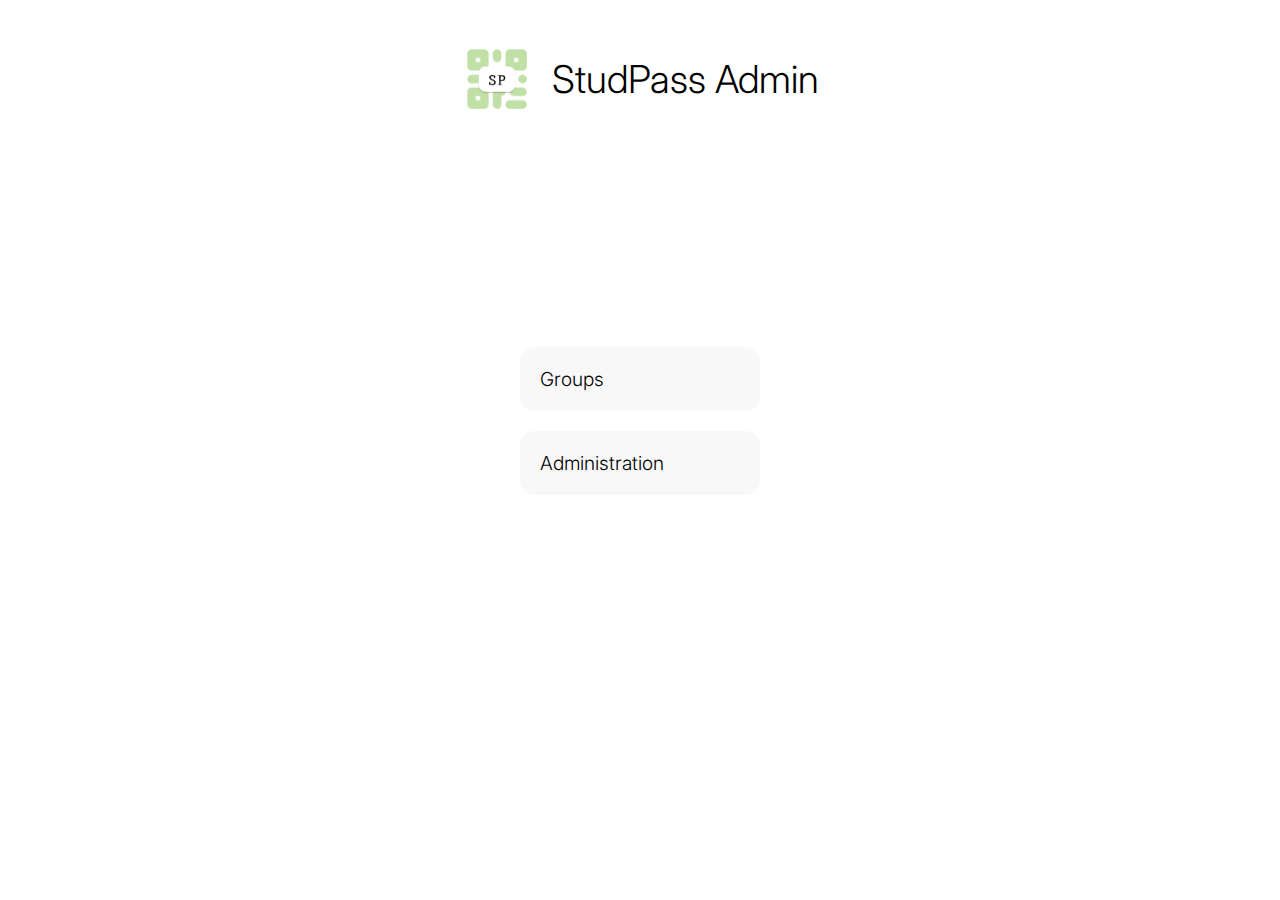
<file: index.html>
<!DOCTYPE html>
<html>

<head>
    <meta charset="UTF-8">
    <meta name="viewport" content="width=device-width, initial-scale=1.0">
    <title>StudPass Admin</title>
    <link rel="icon" type="image/x-icon" href="/assets/studpass_icon.svg">
    <link rel="stylesheet" href="./main/index.css">
    <link rel="preconnect" href="https://fonts.googleapis.com">
    <link rel="preconnect" href="https://fonts.gstatic.com" crossorigin>
    <link
        href="https://fonts.googleapis.com/css2?family=Inter:ital,opsz,wght@0,14..32,100..900;1,14..32,100..900&family=Old+Standard+TT:ital,wght@0,400;0,700;1,400&display=swap"
        rel="stylesheet">
</head>

<body>
    <div class="container">
        <img src="./assets/studpass_icon.png" alt="StudPass Admin" style="width: 70px; height: 70px;">
        <h1 style="margin-left: 20px;">StudPass Admin</h1>
    </div>


    <div class="container" style="flex-direction: column; margin-top: 210px;">
        <a href="./groups/groups.html" class="link-block">
            <div>Groups</div>
        </a>
        <a href="./administration/administration.html" class="link-block">
            <div>Administration</div>
        </a>
    </div>
</body>

</html>
</file>
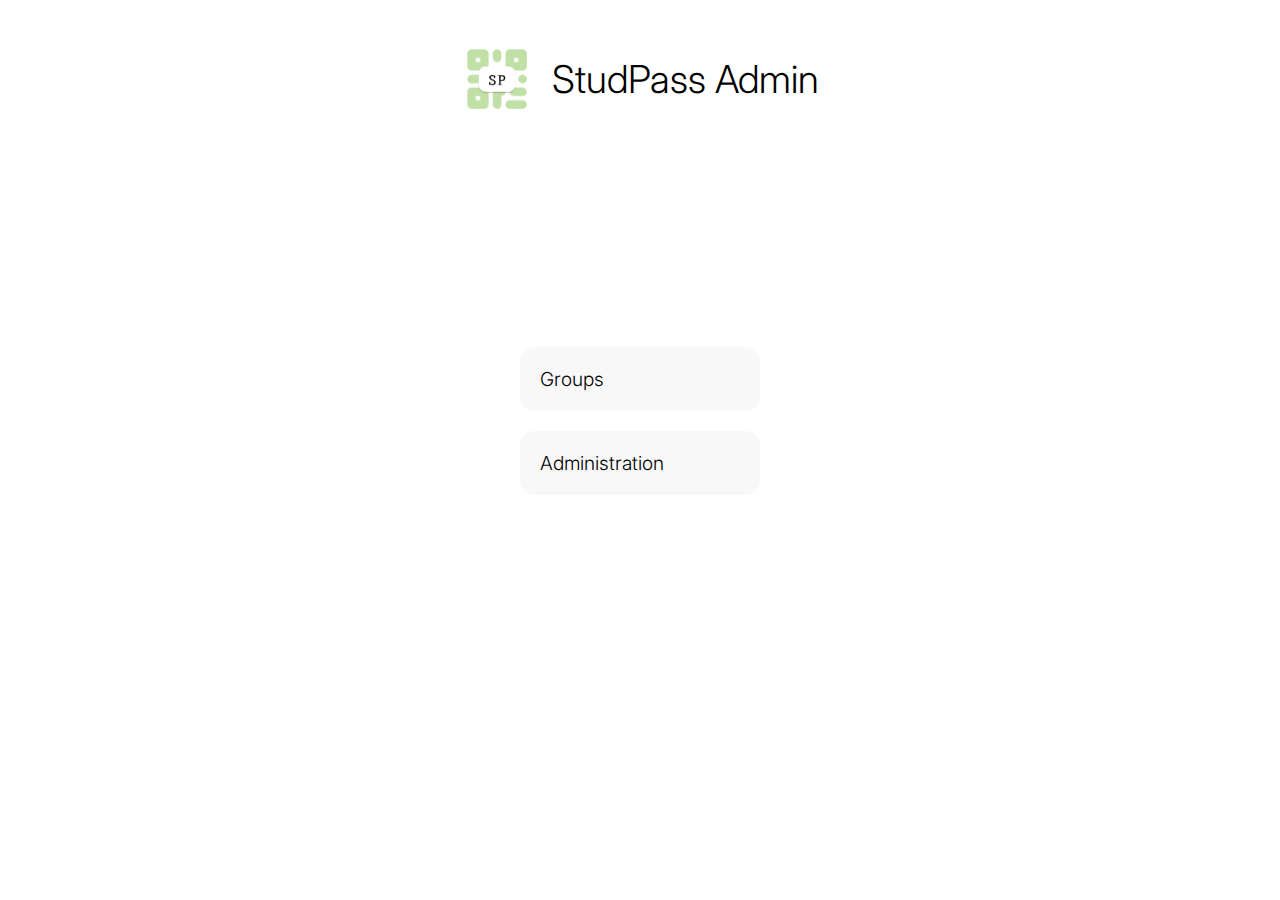
<file: main/index.html>
<!DOCTYPE html>
<html>
    <head>
        <meta charset="UTF-8">
        <meta name="viewport" content="width=device-width, initial-scale=1.0">
        <title>StudPass Admin</title>
        <link rel="stylesheet" href="index.css">
        <link rel="preconnect" href="https://fonts.googleapis.com">
        <link rel="preconnect" href="https://fonts.gstatic.com" crossorigin>
        <link href="https://fonts.googleapis.com/css2?family=Inter:ital,opsz,wght@0,14..32,100..900;1,14..32,100..900&family=Old+Standard+TT:ital,wght@0,400;0,700;1,400&display=swap" rel="stylesheet">
    </head>
    <body>
        <div class="container">
            <img src="../assets/studpass_icon.png" alt="StudPass Admin" style="width: 70px; height: 70px;">
            <h1 style="margin-left: 20px;">StudPass Admin</h1>
        </div>


        <div class="container" style="flex-direction: column; margin-top: 210px;">
            <a href="../groups/groups.html" class="link-block">
                <div>Groups</div>
            </a>
            <a href="../administration/administration.html" class="link-block">
                <div>Administration</div>
            </a>
        </div>
    </body>
</html>
</file>
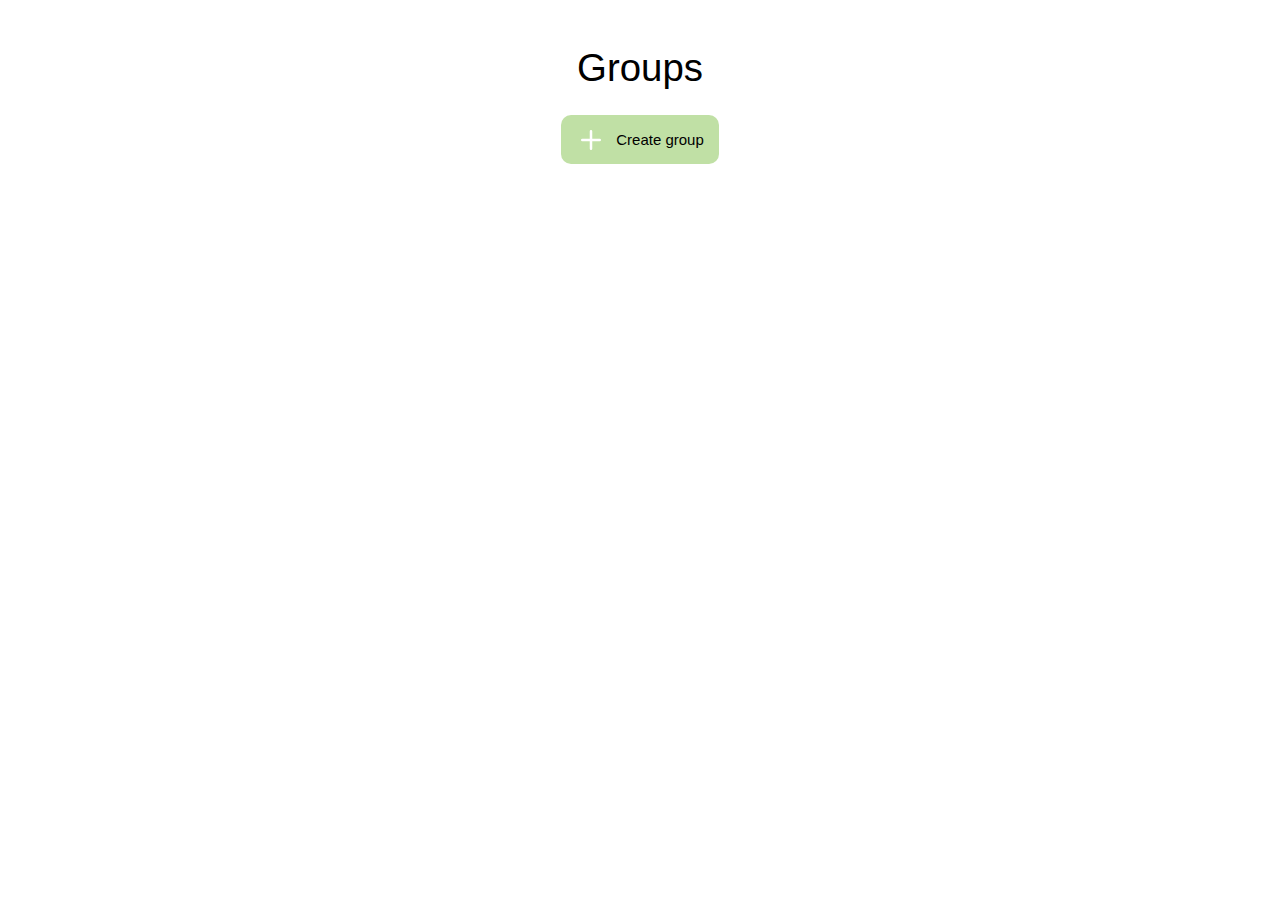
<file: groups/groups.html>
<!DOCTYPE html>
<html lang="en">

<head>
    <meta charset="UTF-8">
    <meta name="viewport" content="width=device-width, initial-scale=1.0">
    <title>Groups</title>
    <link rel="icon" type="image/x-icon" href="/assets/studpass_icon.svg">
    <link rel="stylesheet" href="../main/index.css">
    <link rel="stylesheet" href="groups.css">
</head>

<body>

    <div class="container" style="flex-direction: column; margin-top: 20px;">
        <h1>Groups</h1>
        <button onclick="showDialog()" id="openCreateGroupDialogBtn">
            <img src="../assets/icon-add.svg" style="width: 30px;height:30px;" />
            <p style="font-size:15px;">Create group</p>
        </button>
        <div id="groupList" style="margin-top: 20px;"></div>
    </div>

    <dialog id="createGroupDialog">
        <div id="header">
            <h2>Create group</h2>
            <img src="../assets/icon-close.svg" alt="close" onclick="closeDialog()" id="closeDialogBtn"
                style="cursor: pointer;">
        </div>
        <form id="createGroupForm" onsubmit="createGroup(event)">
            <input type="text" id="groupName" placeholder="Group Name">
            <button type="submit" id="createGroupBtn">Create</button>
        </form>
    </dialog>

    <script src="groups.js"></script>
</body>

</html>
</file>
<file: main/index.css>
/* container */
.container {
    display: flex;
    justify-content: center;
    align-items: center;
    margin-top: 30px;
    font-family: "Inter", sans-serif;
    font-optical-sizing: auto;
    font-weight: 300;
    font-style: normal;
    font-size: 1.2rem;
}

.link-block {
    background-color: #f8f8f8;
    border-radius: 15px;
    padding: 20px;
    margin: 10px;
    text-decoration: none;
    color: black;
    text-align: center;
    width: 200px;
    transition: background-color 0.4s ease;
    display: flex;
    flex-direction: row;
    justify-content: space-between;
    align-items: center;
}

.link-block:hover {
    background-color: #C0E0A5;
}

h1 {
    text-align: center;
    font-weight: 500;
    font-family: "Inter", sans-serif;
    font-optical-sizing: auto;
    font-weight: 300;
    font-style: normal;
}
</file>
<file: groups/groups.css>
#createGroupDialog {
    border-radius: 15px;
    width: 20%;
    box-shadow: 0 2px 5px 0 rgba(0, 0, 0, 0.2), 0 3px 10px 0 rgba(0, 0, 0, 0.19);
    border-width: 0px;
}

#createGroupForm {
    padding-left: 10px;
    padding-right: 10px;
    display: flex;
    flex-direction: column;
    align-items: center;
}

input {
    width: 100%;
    padding: 10px;
    border-radius: 15px;
    border: 1px solid #ccc;
    margin-top: 20px;
}

input:focus {
    border-color: #C0E0A5;
}

#createGroupBtn {
    width: 75%;
    padding-top: 10px;
    padding-bottom: 10px;
    border-radius: 10px;
    background-color:#C0E0A5;
    border-width: 0px;
    margin-top: 40px;
    transition: background-color 0.4s ease;
}

#createGroupBtn:hover {
    background-color: #A5D6A7;
}

#closeDialogBtn {
    width: 20px;
    height: 20px;
}

#header {
    width: 100%;
    display: flex;
    flex-direction: row;
    align-items: center;
    justify-content: space-between;
    margin-top: 0px;
}

#openCreateGroupDialogBtn {
    display: flex;
    flex-direction: row;
    justify-content: center;
    align-items: center;
    gap: 10px;
    border-width: 0px;
    background-color: #C0E0A5;
    border-radius: 10px;
    padding-left: 15px;
    padding-right: 15px;
    cursor: pointer;
    transition: background-color 0.4s ease;
}

#openCreateGroupDialogBtn:hover {
    background-color: #A5D6A7;
}

.link-block {
    background-color: #f8f8f8;
    border-radius: 15px;
    padding: 20px;
    margin: 10px;
    text-decoration: none;
    color: black;
    text-align: center;
    width: 200px;
    transition: background-color 0.4s ease;
}

.link-block:hover {
    background-color: #C0E0A5;
}
</file>
